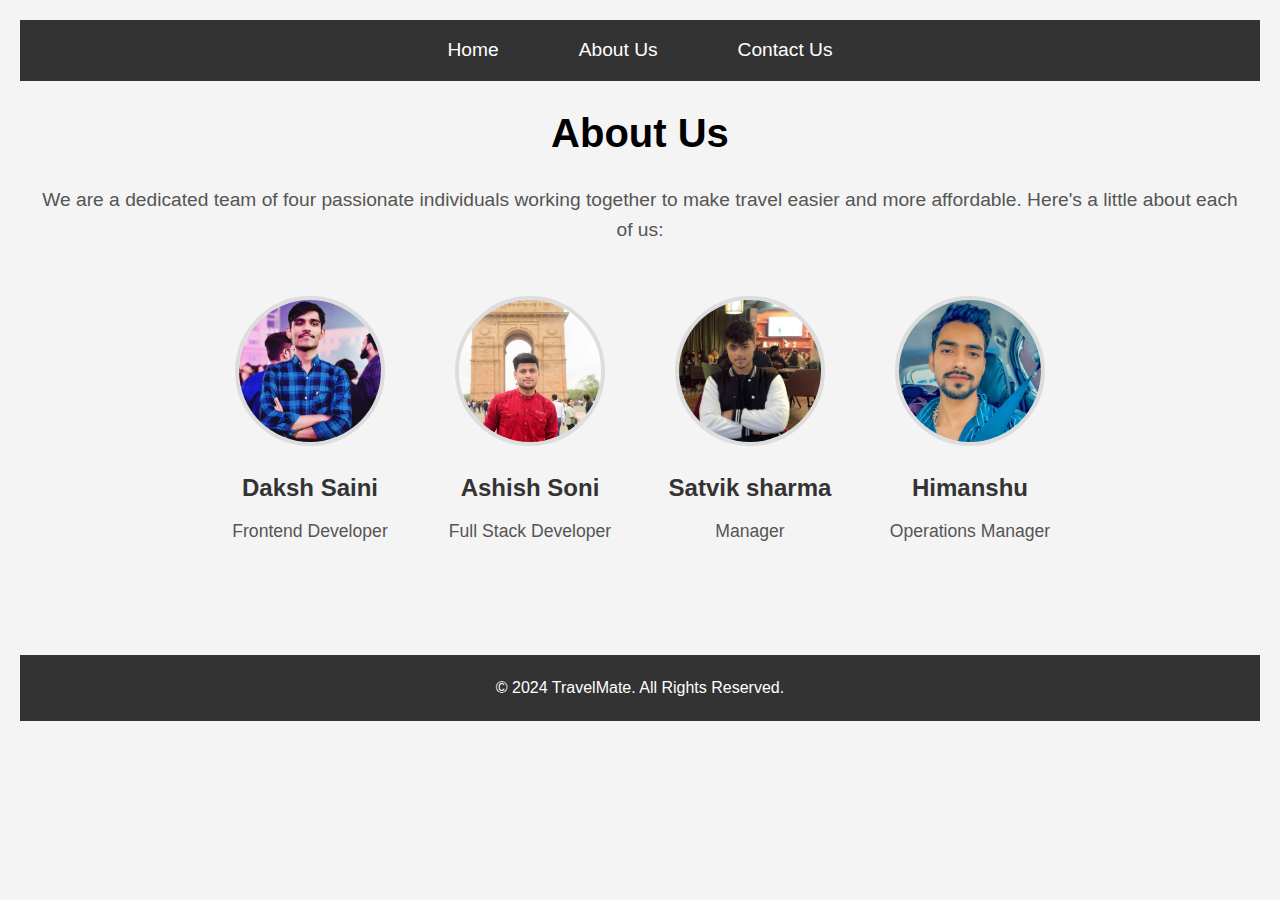
<file: aboutus.html>
<!DOCTYPE html>
<html lang="en">
<head>
    <meta charset="UTF-8">
    <meta name="viewport" content="width=device-width, initial-scale=1.0">
    <title>About Us</title>
    <style>
        /* Reset styles */
        * {
            margin: 0;
            padding: 0;
            box-sizing: border-box;
        }

        body {
            font-family: 'Arial', sans-serif;
            line-height: 1.6;
            background-color: #f4f4f4;
            padding: 20px;
        }

        /* Navigation Bar */
        nav {
            background-color: #333;
            padding: 15px 0;
        }

        nav ul {
            list-style: none;
            display: flex;
            justify-content: center;
        }

        nav ul li {
            margin: 0 20px;
        }

        nav ul li a {
            color: white;
            text-decoration: none;
            font-size: 1.2em;
            padding: 10px 20px;
            transition: background-color 0.3s ease;
        }

        nav ul li a:hover {
            background-color: #555;
        }

        /* About Us Section */
        .about-us {
            text-align: center;
            padding: 20px;
        }

        .container {
            max-width: 1200px;
            margin: 0 auto;
        }

        .about-us h1 {
            font-size: 2.5em;
            margin-bottom: 20px;
        }

        .about-us p {
            font-size: 1.2em;
            margin-bottom: 40px;
            color: #555;
        }

        /* Team section */
        .team-members {
            display: flex;
            justify-content: center;
            flex-wrap: wrap;
            gap: 20px;
            margin-top: 40px;
        }

        .team-member {
            width: 200px;
            text-align: center;
            padding: 10px;
        }

        .team-member img {
            width: 150px;
            height: 150px;
            border-radius: 50%;
            object-fit: cover;
            border: 4px solid #ddd;
            margin-bottom: 15px;
        }

        .team-member h3 {
            font-size: 1.5em;
            margin-bottom: 10px;
            color: #333;
        }

        .team-member p {
            font-size: 1.1em;
            color: #555;
        }

        /* Footer Section */
        footer {
            background: #333;
            color: white;
            text-align: center;
            padding: 20px 0;
            margin-top: 40px;
            position: relative;
            bottom: 0;
            width: 100%;
        }

        /* Media Queries for Responsiveness */
        @media (max-width: 768px) {
            .team-members {
                flex-direction: column;
                align-items: center;
            }

            .team-member {
                width: 100%;
                max-width: 250px;
            }

            .about-us h1 {
                font-size: 2em;
            }

            .about-us p {
                font-size: 1.1em;
            }
        }

        @media (max-width: 480px) {
            .about-us h1 {
                font-size: 1.8em;
            }

            .about-us p {
                font-size: 1em;
            }

            .team-member h3 {
                font-size: 1.4em;
            }

            .team-member p {
                font-size: 1em;
            }
        }
    </style>
</head>
<body>

    <!-- Navigation Bar -->
    <nav>
        <ul>
            <li><a href="index.html">Home</a></li>
            <li><a href="about-us.html">About Us</a></li>
            <li><a href="contact-us.html">Contact Us</a></li>
        </ul>
    </nav>

    <!-- About Us Section -->
    <section class="about-us">
        <div class="container">
            <h1>About Us</h1>
            <p>We are a dedicated team of four passionate individuals working together to make travel easier and more affordable. Here's a little about each of us:</p>
        </div>

        <!-- Team Members Section -->
        <div class="team-members">
            <div class="team-member">
                <img src="Images\others\WhatsApp Image 2024-01-02 at 21.43.47_37138416.jpg" alt="Team Member 1">
                <h3>Daksh Saini</h3>
                <p>Frontend Developer</p>
            </div>

            <div class="team-member">
                <img src="Images\others\WhatsApp Image 2024-11-13 at 20.06.32_75b79bc5.jpg" alt="Team Member 2">
                <h3>Ashish Soni</h3>
                <p>Full Stack Developer</p>
            </div>

            <div class="team-member">
                <img src="Images\others\satvik.jpg" alt="Team Member 3">
                <h3>Satvik sharma</h3>
                <p>Manager</p>
            </div>

            <div class="team-member">
                <img src="Images\others\himanshu.jpg" alt="Team Member 4">
                <h3>Himanshu</h3>
                <p>Operations Manager</p>
            </div>
        </div>
    </section>

    <!-- Footer Section -->
    <footer>
        <p>&copy; 2024 TravelMate. All Rights Reserved.</p>
    </footer>

</body>
</html>
</file>
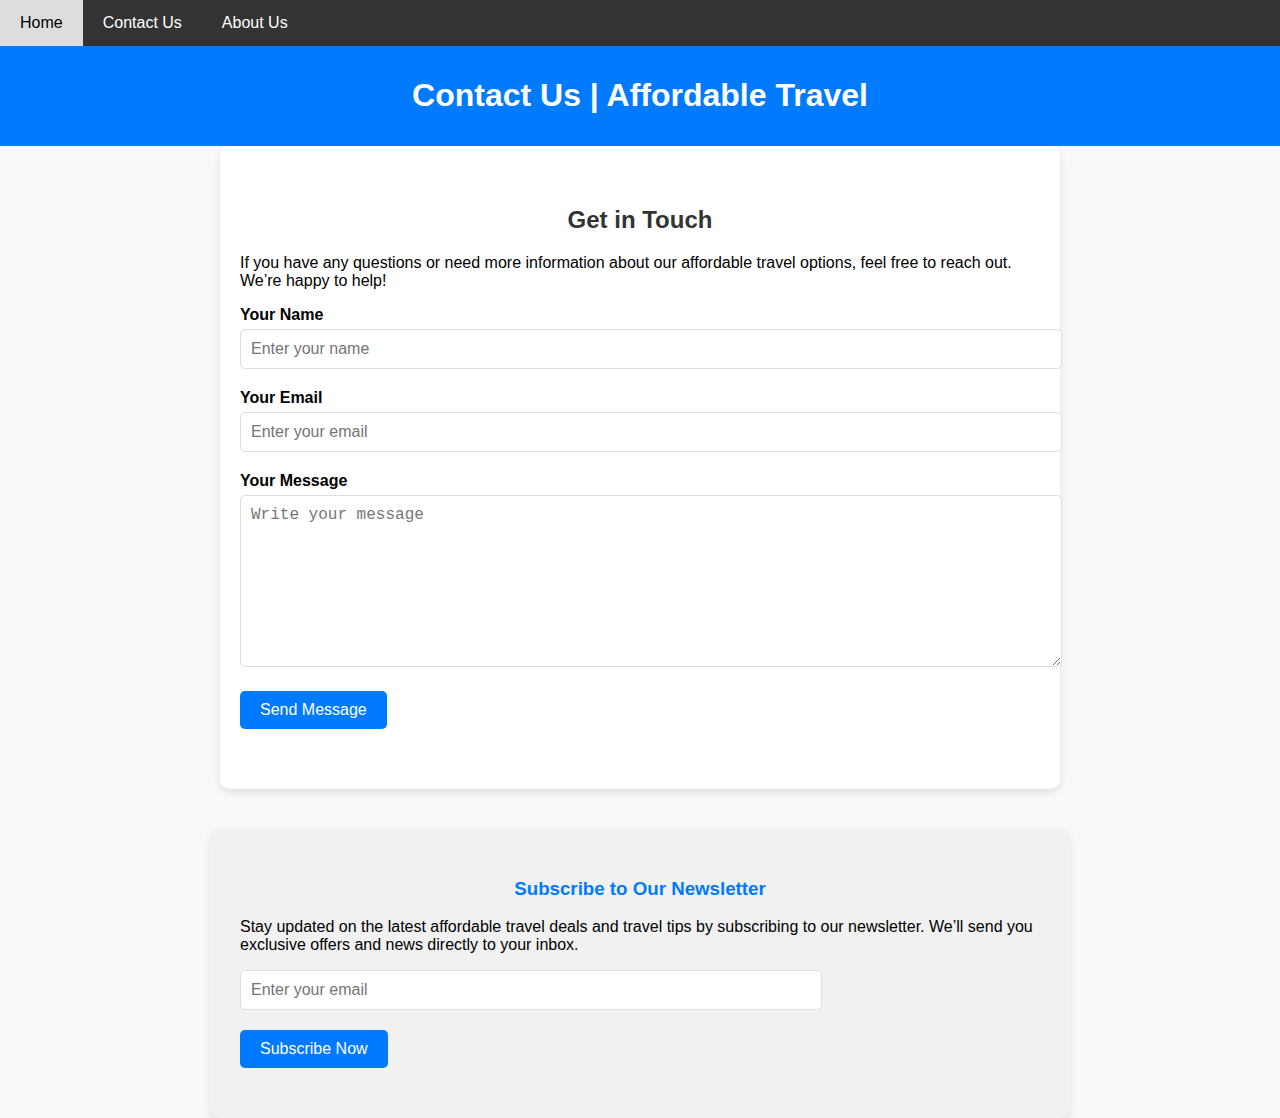
<file: contactus.html>
<!DOCTYPE html>
<html lang="en">
<head>
    <meta charset="UTF-8">
    <meta name="viewport" content="width=device-width, initial-scale=1.0">
    <title>Affordable Travel | Contact Us</title>
    <style>
        body {
            font-family: Arial, sans-serif;
            background-color: #f9f9f9;
            margin: 0;
            padding: 0;
        }
        header {
            background-color: #007bff;
            color: white;
            padding: 10px 0;
            text-align: center;
        }
        nav {
            background-color: #333;
            overflow: hidden;
        }
        nav a {
            float: left;
            display: block;
            color: white;
            padding: 14px 20px;
            text-align: center;
            text-decoration: none;
        }
        nav a:hover {
            background-color: #ddd;
            color: black;
        }
        .container {
            padding: 40px 20px;
            max-width: 800px;
            margin: auto;
            background-color: #fff;
            border-radius: 10px;
            box-shadow: 0 4px 8px rgba(0, 0, 0, 0.1);
        }
        h2 {
            text-align: center;
            color: #333;
            margin-bottom: 20px;
        }
        .form-group {
            margin-bottom: 20px;
        }
        .form-group label {
            display: block;
            font-weight: bold;
            margin-bottom: 5px;
        }
        .form-group input,
        .form-group textarea {
            width: 100%;
            padding: 10px;
            border-radius: 5px;
            border: 1px solid #ddd;
            font-size: 1rem;
        }
        .form-group textarea {
            height: 150px;
            resize: vertical;
        }
        .form-group button {
            background-color: #007bff;
            color: white;
            padding: 10px 20px;
            font-size: 1rem;
            border: none;
            border-radius: 5px;
            cursor: pointer;
        }
        .form-group button:hover {
            background-color: #0056b3;
        }
        .newsletter {
            background-color: #f1f1f1;
            padding: 30px;
            border-radius: 10px;
            margin-top: 40px;
        }
        .newsletter h3 {
            text-align: center;
            color: #007bff;
        }
        .newsletter input[type="email"] {
            padding: 10px;
            width: 70%;
            border-radius: 5px;
            border: 1px solid #ddd;
        }
        .newsletter button {
            padding: 10px 20px;
            font-size: 1rem;
            border-radius: 5px;
            border: none;
            background-color: #007bff;
            color: white;
            cursor: pointer;
        }
        .newsletter button:hover {
            background-color: #0056b3;
        }
    </style>
</head>
<body>
    <!-- Navigation Bar -->
    <nav>
        <a href="index.html">Home</a>
        <a href="contactus.html">Contact Us</a>
        <a href="aboutus.html">About Us</a>
    </nav>

    <header>
        <h1>Contact Us | Affordable Travel</h1>
    </header>

    <div class="container">
        <h2>Get in Touch</h2>
        <p>If you have any questions or need more information about our affordable travel options, feel free to reach out. We’re happy to help!</p>

        <form id="contact-form">
            <div class="form-group">
                <label for="name">Your Name</label>
                <input type="text" id="name" placeholder="Enter your name" required>
            </div>

            <div class="form-group">
                <label for="email">Your Email</label>
                <input type="email" id="email" placeholder="Enter your email" required>
            </div>

            <div class="form-group">
                <label for="message">Your Message</label>
                <textarea id="message" placeholder="Write your message" required></textarea>
            </div>

            <div class="form-group">
                <button type="submit">Send Message</button>
            </div>
        </form>
    </div>

    <div class="container newsletter">
        <h3>Subscribe to Our Newsletter</h3>
        <p>Stay updated on the latest affordable travel deals and travel tips by subscribing to our newsletter. We’ll send you exclusive offers and news directly to your inbox.</p>
        <form id="newsletter-form">
            <div class="form-group">
                <input type="email" id="newsletter-email" placeholder="Enter your email" required>
            </div>
            <div class="form-group">
                <button type="submit">Subscribe Now</button>
            </div>
        </form>
    </div>

    <script>
        // Form submission logic for Contact Us
        document.getElementById('contact-form').addEventListener('submit', function(e) {
            e.preventDefault();
            alert('Thank you for contacting us. We will get back to you soon!');
        });

        // Form submission logic for Newsletter
        document.getElementById('newsletter-form').addEventListener('submit', function(e) {
            e.preventDefault();
            alert('Thank you for subscribing! You will receive the latest offers soon.');
        });
    </script>
</body>
</html>
</file>
